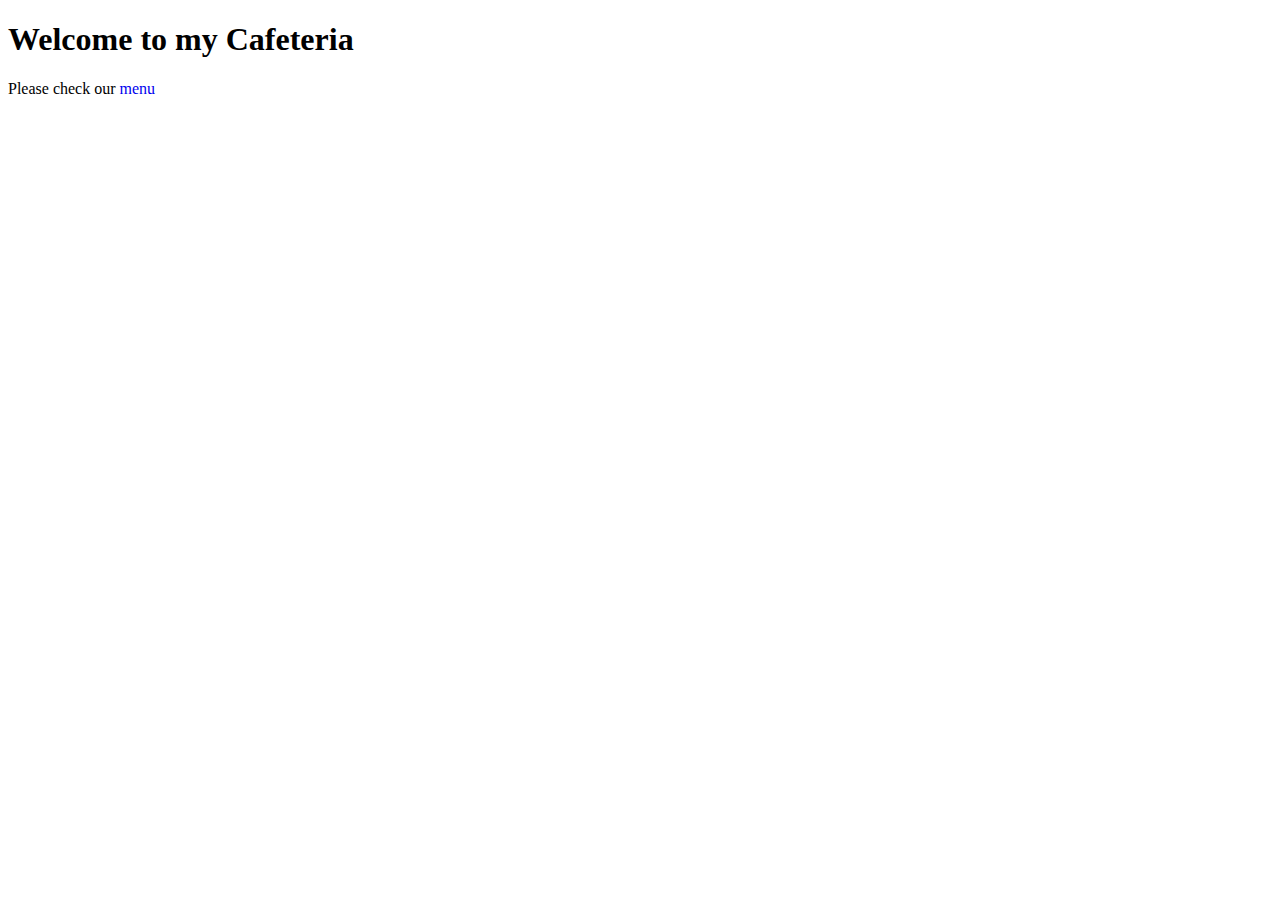
<file: index.html>
<!DOCTYPE html>
<html lang="en">
<head>
    <meta charset="UTF-8">
    <meta name="viewport" content="width=device-width, initial-scale=1.0">
    <title>My Cafeteria</title>
    <link rel="icon" href="images/favicon.png" type="image/png">
    <link rel="stylesheet" href="css/style.css">
</head>
<body>
    <h1>Welcome to my Cafeteria</h1>
    <p>Please check our  <a href="menu.html">menu</a></p>
</body>
</html>
</file>
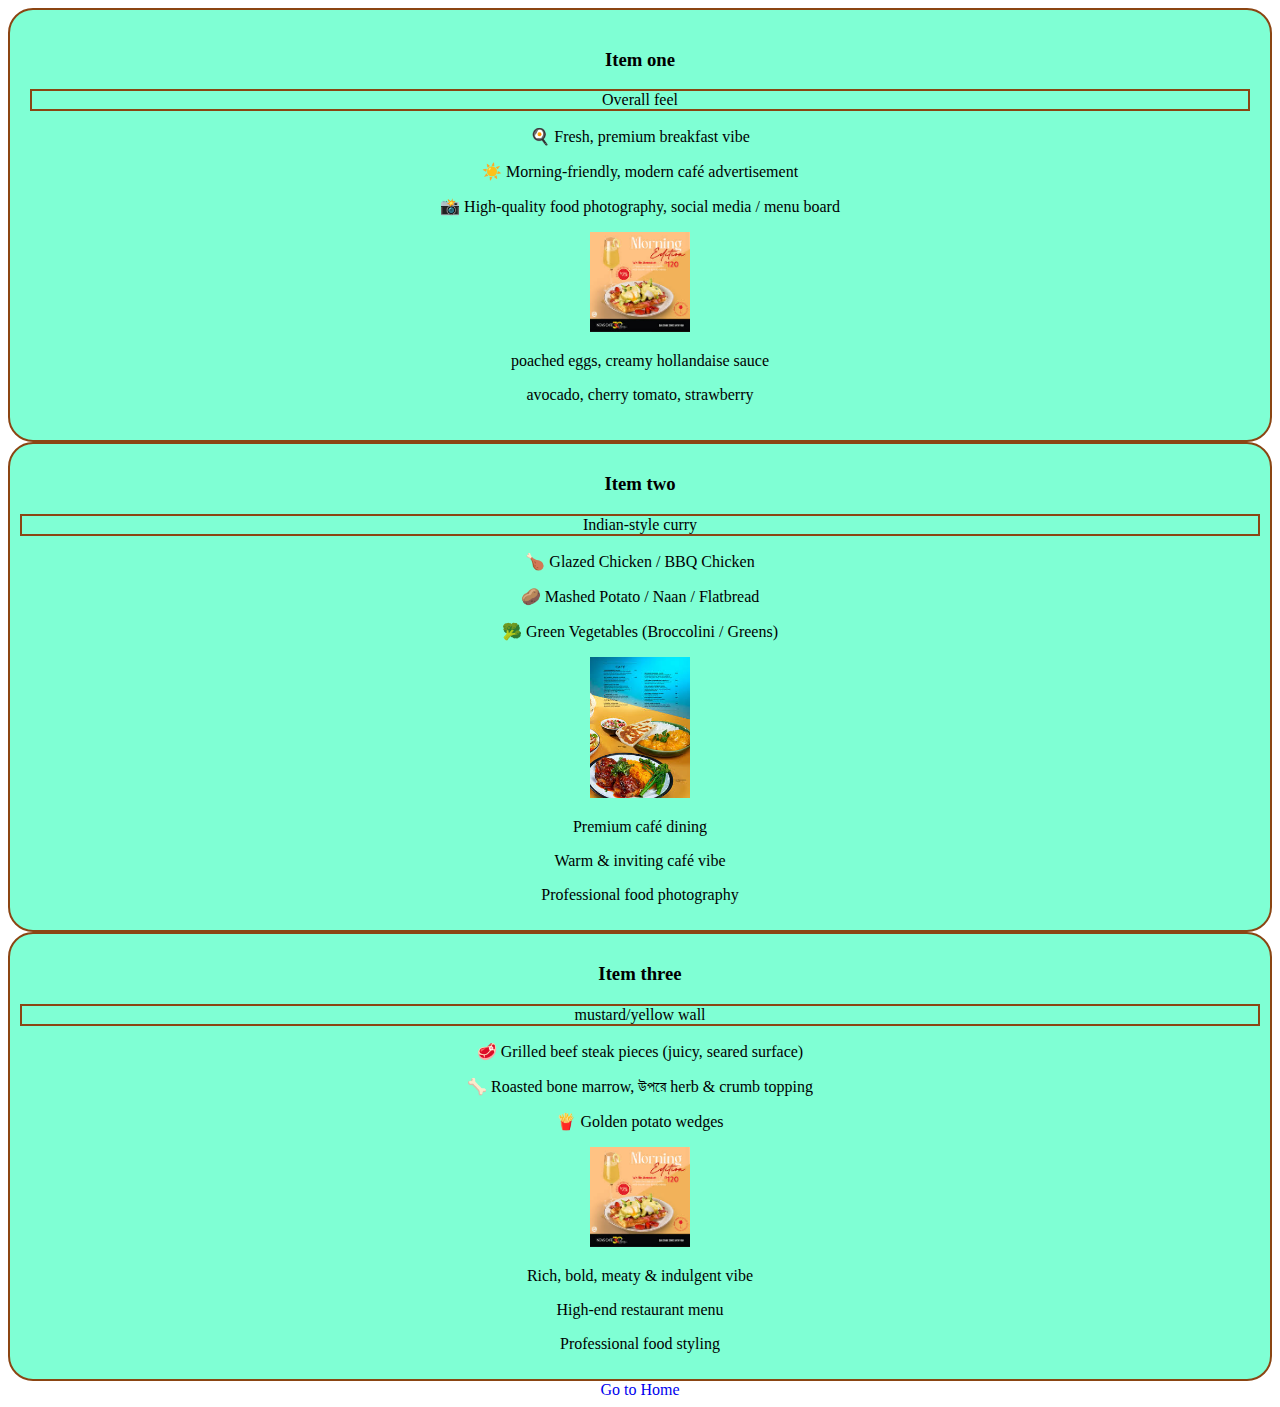
<file: menu.html>
<!DOCTYPE html>
<html lang="en">
<head>
    <meta charset="UTF-8">
    <meta name="viewport" content="width=device-width, initial-scale=1.0">
    <title>Menu</title>
    <link rel="stylesheet" href="css/style.css">
    <link rel="icon" href="images/favicon.png" type="image/png">
</head>
<body>
    <div class="menu-item1">
        <h3 class="item-name">Item one</h3>
        <p class="item-description">Overall feel</p>
            <p>🍳 Fresh, premium breakfast vibe</p>
            <p>☀️ Morning-friendly, modern café advertisement</p>
            <p>📸 High-quality food photography, social media / menu board</p>
        <img width="100px" src="images/item-one.jpg" alt="">
        <p>poached eggs, creamy hollandaise sauce</p>
        <p>avocado, cherry tomato, strawberry</p>
    </div>
    <div class="menu-item2">
        <h3 class="item-name">Item two</h3>
        <p class="item-description">Indian-style curry</p>
        <p>🍗 Glazed Chicken / BBQ Chicken</p>
        <p>🥔 Mashed Potato / Naan / Flatbread</p>
        <p>🥦 Green Vegetables (Broccolini / Greens)</p>
        <img width="100px" src="images/item-two.jpg" alt="">
        <p>Premium café dining</p>
        <p>Warm & inviting café vibe</p>
        <p>Professional food photography</p>
    </div>
    <div class="menu-item3">
        <h3 class="item-name">Item three</h3>
        <p class="item-description">mustard/yellow wall</p>
        <p>🥩 Grilled beef steak pieces (juicy, seared surface)</p>
        <p>🦴 Roasted bone marrow, উপরে herb & crumb topping</p>
        <p>🍟 Golden potato wedges</p>
        <img width="100px" src="images/item-three.jpg" alt="">
        <p>Rich, bold, meaty & indulgent vibe</p>
        <p>High-end restaurant menu</p>
        <p>Professional food styling</p>
    </div>
    <div class="home">
        <a href="index.html">Go to Home</a>
    </div>
</body>
</html>
</file>
<file: css/style.css>
.menu-item1{
    background-color: aquamarine;
    border: 2px solid saddlebrown;
    padding: 20px;
    border-radius: 25px;
    text-align: center;
}
.menu-item2{
    background-color: aquamarine;
    border: 2px solid saddlebrown;
    padding: 10px;
    border-radius: 25px;
    text-align: center;
}
.menu-item3{
    background-color: aquamarine;
    border: 2px solid saddlebrown;
    padding: 10px;
    border-radius: 25px;
    text-align: center;
}
.item-description{
    border: 2px solid saddlebrown;
}
.home{
    text-align: center;
}
a{
     text-decoration: none;
}
</file>
